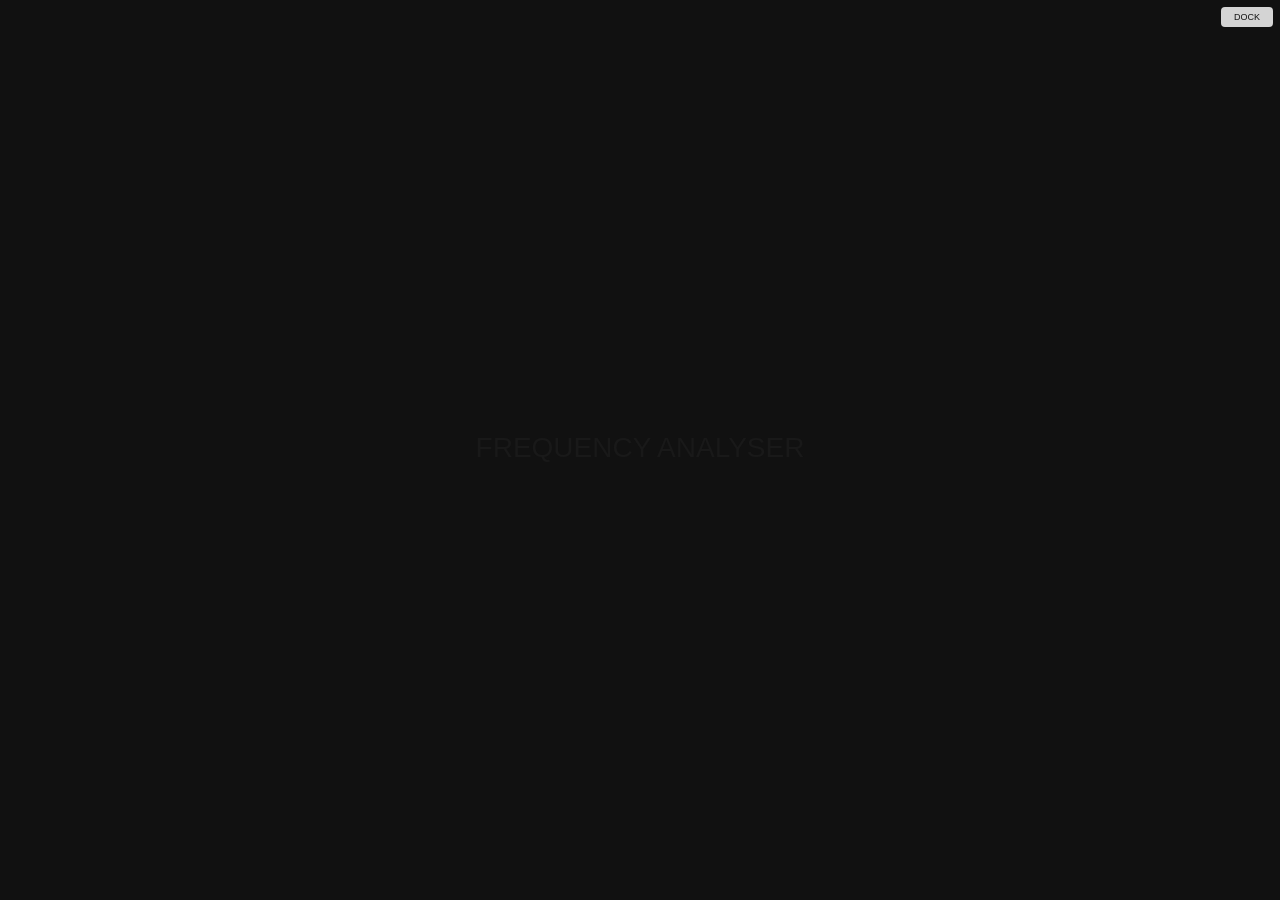
<file: src/eq.html>
<!DOCTYPE html>
<html lang="en">
<head>
	<script>window.update = function(){};</script>
	<title>AudioMass - Frequency Analysis</title>
	<style>
	html,body{height:100%}
	body{padding:0;margin:0;background:#111;position:relative;z-index:2;overflow:hidden;}
	div{position:absolute;top:50%;left:0;right:0;z-index:1;margin-top:-18px;text-align:center;user-select:none;
		font-size:28px;color:#191919;pointer-events:none;font-family:Arial}
	#e, #d, #f{
		cursor:pointer;
		position: absolute;
	    top: 7px;
	    right: 7px;
	    display: block;
	    height: 20px;
	    z-index: 99999;
	    background: #eaeaea;
	    left:auto;
	    border-radius:4px;
		color:#111;
		font:9px/20px Arial,sans-serif;
	    width: auto;
	    padding: 0 6px;
	    text-align: center;
	    opacity:0.9;
	    user-select:none;
	}

	.b #e, .b #d{
		top:12px;
	}

	#d{
		min-width:40px;
	}

	.b #e, .b #f{
		display:block;
	}

	#e{
		right: 68px;
	    width: 10px;
	    line-height: 20px;
	    padding: 0px 6px;
	    text-align: center;
	    opacity: 0.9;
	    display:none;
	}

	#f{
		left: 0;
	    right: 0;
	    top: 0;
	    padding: 0;
	    width: 100%;
	    line-height: 0;
	    border-radius: 0;
	    height: 4px;
	    background: #333;
	    display:none;
	    user-select:none;
	    -moz-user-select:none;
	}

	.c #f, #f:hover{
		background:#3C3C3C;
	}

	</style>
	<meta charset="utf-8" />
</head>
<body>
	<canvas id="fr" width="600" height="188" style="width:100%;height:100%;display:block"></canvas>
	<div>FREQUENCY ANALYSER</div>

	<a id="d" onclick="dock()">DOCK</a>
	<a id="e" onclick="remove()">X</a>
	<a id="f" onmousedown="return drag(event)"></a>

	<script>
		var d = document;
		var w = window;
		var iframe = location.href.indexOf('?iframe') === -1 ? 0 : 1;
		var canvas = d.getElementById('fr');
		var ctx = canvas.getContext('2d', {alpha:true, antialias:false});

		w.remove = function (){};
		if (iframe) {
			d.body.className = 'b';
			d.getElementById ('d').textContent = 'UNDOCK';
			w.remove = function () {
				w.parent.PKAudioEditor.ui.Dock ('RequestShowFreqAn', 'eq', [1, 1]);
			};
		};

		w.drag = function ( e ) {
			e.preventDefault ();
			e.stopPropagation ();
			e.returnValue = false;

			w.parent.PKAudioEditor.ui.Dock ('RequestDragI', 'eq', [e.screenX, e.screenY]);
			return false;
		};

		w.dock = function () {
			if (!iframe)
			{
				if (!w.opener || !w.opener.PKAudioEditor) {
					return ;
				}

				w.opener.PKAudioEditor.ui.Dock ('RequestShowFreqAn', 'eq', [1, 1]);
				w.close && w.close ();
			}
			else
			{
				var frm = w.parent.document.getElementById ('pk_fr' + 'eq');
				var t = 1;

				if (frm && frm.getBoundingClientRect) {
					var rect = frm.getBoundingClientRect();

					t = [(w.parent.screenLeft + rect.left + 100)||0, (w.parent.screenTop + rect.top + 25)||0];
				}

				w.parent.PKAudioEditor.ui.Dock ('RequestShowFreqAn', 'eq', [t, 0]);
			}
		};

		// Theme detection — same pattern as sp.html
		var theme = 'cyberpunk';
		try {
			var parentDoc = iframe ? w.parent.document : (w.opener ? w.opener.document : null);
			if (parentDoc && parentDoc.body) {
				if (parentDoc.body.classList.contains('pk_theme_ableton')) theme = 'ableton';
				else if (parentDoc.body.classList.contains('pk_theme_light')) theme = 'light';
			}
		} catch (e) {}

		// Set background color based on theme
		if (theme === 'ableton') {
			d.body.style.background = '#282828';
		} else if (theme === 'light') {
			d.body.style.background = '#f4f5f8';
		} else {
			d.body.style.background = '#111111';
		}

		// Theme-specific bar color function
		w.getBarColor = function (barHeight) {
			if (theme === 'ableton') {
				// Warm Ableton orange-yellow gradient
				var ratio = barHeight / 255;
				var r = Math.round(180 + ratio * 75);   // 180 → 255
				var g = Math.round(60 + ratio * 170);    // 60 → 230
				var b = Math.round(15 + ratio * 20);     // 15 → 35
				return 'rgb(' + r + ',' + g + ',' + b + ')';
			} else if (theme === 'light') {
				// Electric blue gradient (matches Alabaster accent)
				var ratio = barHeight / 255;
				var r = Math.round(0 + ratio * 40);       // 0 → 40
				var g = Math.round(80 + ratio * 135);      // 80 → 215
				var b = Math.round(180 + ratio * 50);      // 180 → 230
				return 'rgb(' + r + ',' + g + ',' + b + ')';
			} else {
				// Cyberpunk: original red-hot gradient
				return 'rgb(' + (barHeight + 100) + ',50,50)';
			}
		};

		setTimeout(function () {
			if (!iframe)
			{
				if (!w.opener || !w.opener.PKAudioEditor) return ;
			}

			var WIDTH = w.innerWidth, HEIGHT = w.innerHeight;

			if (canvas.width != WIDTH)
			{
				canvas.width = WIDTH;
				canvas.height = HEIGHT;
			}

			var bufferLength = 240;
			var value_changed = false;
			ctx.clearRect (0, 0, WIDTH, HEIGHT);

			// Pre-compute clear color
			var clearColor = theme === 'ableton' ? '#282828' : (theme === 'light' ? '#f4f5f8' : 'rgb(0, 0, 0)');

			function draw( similarity ) {

				var WIDTH = window.innerWidth, HEIGHT = window.innerHeight;

				if (canvas.width != WIDTH || canvas.height != HEIGHT)
				{
					canvas.width = WIDTH;
					canvas.height = HEIGHT;
				}

				  ctx.fillStyle = clearColor;
				  ctx.fillRect(0, 0, WIDTH, HEIGHT);

				  var barWidth = (WIDTH / bufferLength);
				  var barHeight;
				  var x = 0;
				  // 1px gap between bars for clean Minimeters-inspired spacing
				  var drawWidth = Math.max(1, barWidth - 1);

				  for(var i = 0; i < bufferLength; i += 1) {
					barHeight = similarity[i * 2];

					// bar height normalize with 255
					var newheight = ((barHeight / 256) * HEIGHT) >> 0;

					ctx.fillStyle = w.getBarColor(barHeight);
					ctx.fillRect (x, HEIGHT - newheight, drawWidth, newheight);
					x += barWidth;
				  }

				  value_changed = false;
			};
			w.draw = draw;

			w.onunload = function () {
				w.destroy && w.destroy ( iframe );
				w.destroy = null;
			};

			w.update = function (freq_arr) {
				if (!freq_arr)
					ctx.clearRect (0, 0, WIDTH, HEIGHT);
				else {
					if (value_changed) return ;
					value_changed = true;

					window.requestAnimationFrame(function () {
						draw (freq_arr);
					});
				}
			};

			var last_press = 0;
			document.addEventListener ('keypress', function ( e ) {
				if (e.keyCode !== 32) return ;

				e.preventDefault ();
				e.stopPropagation ();

				if (e.timeStamp - last_press < 100) {
					return ;
				}

				last_press = e.timeStamp;

				if (!iframe) {
					w.opener && w.opener.PKAudioEditor.ui.Dock ('RequestKeyDown', 32);
				}
				else {
					w.parent && w.parent.PKAudioEditor.ui.Dock ('RequestKeyDown', 32);
				}
			});

		}, 60);
	</script>

</body>
</html>
</file>
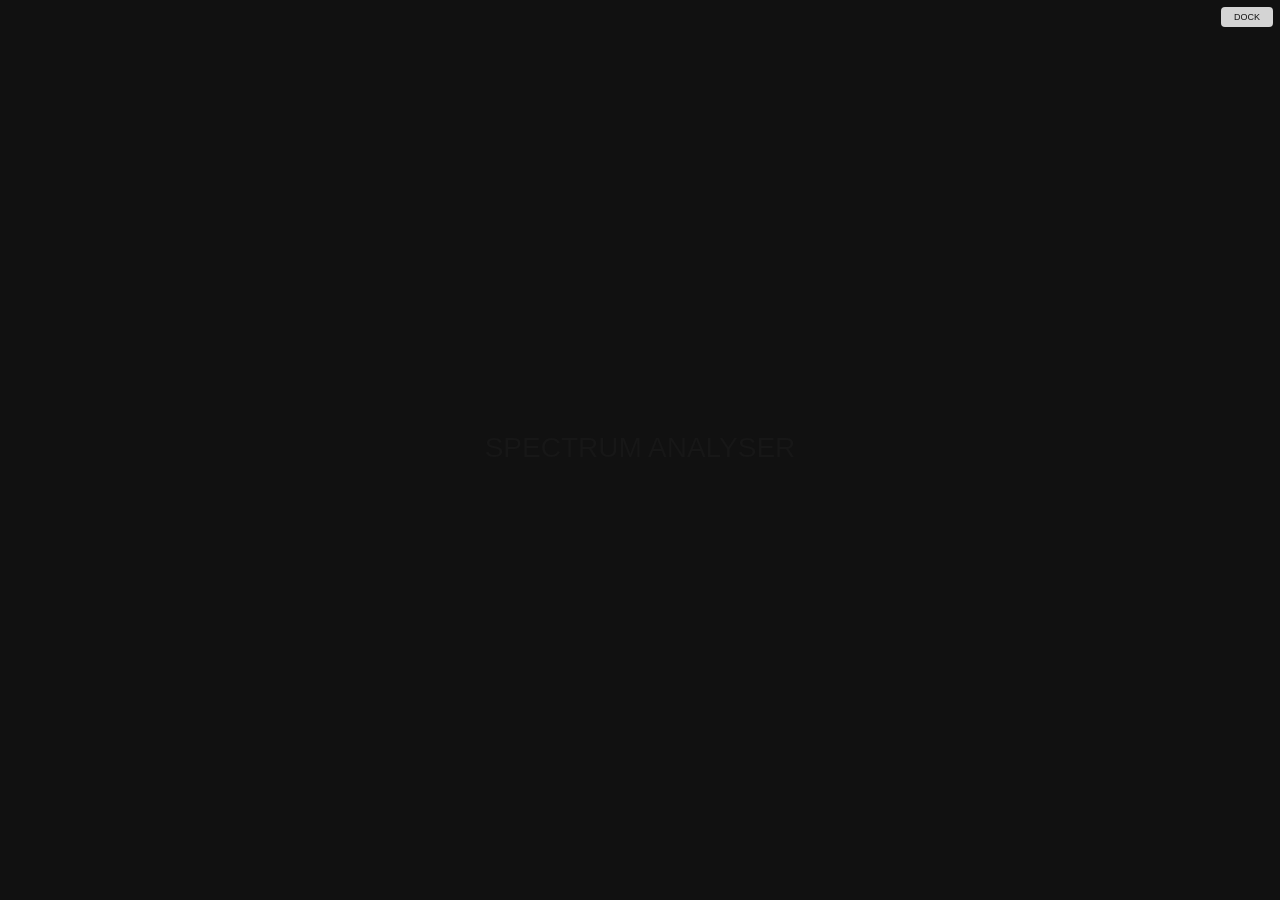
<file: src/sp.html>
<!DOCTYPE html>
<html lang="en">
<head>
	<script>window.update = function(){};</script>

	<title>AudioMass - Spectrum Analyzer</title>
	<style>
	html,body{height:100%}
	body{padding:0;margin:0;background:#111;position:relative;z-index:2;overflow:hidden;}
	div{position:absolute;top:50%;left:0;right:0;z-index:1;margin-top:-18px;text-align:center;user-select:none;
		font-size:28px;color:#191919;pointer-events:none;opacity:.75;font-family:Arial}
	#e, #d, #f{
		cursor:pointer;
		position: absolute;
	    top: 7px;
	    right: 7px;
	    display: block;
	    height: 20px;
	    z-index: 99999;
	    background: #eaeaea;
	    left:auto;
	    border-radius:4px;
		color:#111;
		font:9px/20px Arial,sans-serif;
	    width: auto;
	    padding: 0 6px;
	    text-align: center;
	    opacity:0.9;
	    user-select:none;
	}

	.b #e, .b #d{
		top:12px;
	}

	#d{
		min-width:40px;
	}

	.b #e, .b #f{
		display:block;
	}

	#e{
		right: 68px;
	    width: 10px;
	    line-height: 20px;
	    padding: 0px 6px;
	    text-align: center;
	    opacity: 0.9;
	    display:none;
	}

	#f{
		left: 0;
	    right: 0;
	    top: 0;
	    padding: 0;
	    width: 100%;
	    line-height: 0;
	    border-radius: 0;
	    height: 4px;
	    background: #333;
	    display:none;
	    user-select:none;
	    -moz-user-select:none;
	}

	.c #f, #f:hover{
		background:#3C3C3C;
	}

	</style>
	<meta charset="utf-8" />
</head>
<body>
	<canvas id="fr" width="600" height="188" style="width:100%;height:100%;display:block"></canvas>
	<div>SPECTRUM ANALYSER</div>

	<a id="d" onclick="dock()">DOCK</a>
	<a id="e" onclick="remove()">X</a>
	<a id="f" onmousedown="drag(event)"></a>

	<script>
		var d = document;
		var w = window;
		var iframe = location.href.indexOf('?iframe') === -1 ? 0 : 1;
		var canvas = d.getElementById('fr');
		var ctx = canvas.getContext('2d', {alpha:true, antialias:false});

		w.remove = function (){};
		if (iframe) {
			d.body.className = 'b';
			d.getElementById ('d').textContent = 'UNDOCK';
			w.remove = function () {
				w.parent.PKAudioEditor.ui.Dock ('RequestShowFreqAn', 'sp', [1, 1]);
			};
		};

		w.drag = function ( e ) {
			e.preventDefault ();
			e.stopPropagation ();

			w.parent.PKAudioEditor.ui.Dock ('RequestDragI', 'sp', [e.screenX, e.screenY]);
		};

		w.dock = function () {
			if (!iframe)
			{
				if (!w.opener || !w.opener.PKAudioEditor) {
					return ;
				}

				w.opener.PKAudioEditor.ui.Dock ('RequestShowFreqAn', 'sp', [1, 1]);
				w.close && w.close ();
			}
			else
			{
				var frm = w.parent.document.getElementById ('pk_fr' + 'sp');
				var t = 1;

				if (frm && frm.getBoundingClientRect) {
					var rect = frm.getBoundingClientRect ();
					t = [(w.parent.screenLeft + rect.left + 100)||0, (w.parent.screenTop + rect.top + 25)||0];
				}

				w.parent.PKAudioEditor.ui.Dock ('RequestShowFreqAn', 'sp', [t, 0]);
			}
		};

		// Theme detection
		var theme = 'cyberpunk';
		try {
			var parentDoc = iframe ? w.parent.document : (w.opener ? w.opener.document : null);
			if (parentDoc && parentDoc.body) {
				if (parentDoc.body.classList.contains('pk_theme_ableton')) theme = 'ableton';
				else if (parentDoc.body.classList.contains('pk_theme_light')) theme = 'light';
			}
		} catch (e) {}

		// Set background color of body based on theme
		if (theme === 'ableton') {
			d.body.style.background = '#282828';
		} else if (theme === 'light') {
			d.body.style.background = '#ffffff';
		} else {
			d.body.style.background = '#111111';
		}

		w.getFullColor = function(value) {
			var colorPalette;
			if (theme === 'ableton') {
				// Warm Ableton Orange-Yellow Heatmap
				colorPalette = {
					0: [40, 40, 40],        // Ableton dark gray background
					10: [75, 45, 40],
					20: [110, 50, 40],
					30: [145, 55, 35],
					40: [180, 65, 30],
					50: [210, 78, 25],
					60: [230, 95, 20],
					70: [245, 115, 20],
					80: [255, 140, 30],
					90: [255, 180, 45],     // Warm orange
					100: [255, 230, 150]    // Light yellow glow
				};
			} else if (theme === 'light') {
				// Clean Alabaster Daylight Slate Blue Spectrogram (Reverse Heatmap)
				colorPalette = {
					0: [255, 255, 255],     // Light mode white background
					10: [240, 246, 255],
					20: [215, 231, 253],
					30: [175, 205, 252],
					40: [130, 172, 250],
					55: [85, 137, 245],
					70: [40, 100, 235],
					80: [20, 60, 200],
					90: [5, 25, 150],       // Deep Slate Blue
					100: [0, 5, 80]
				};
			} else {
				// Cyberpunk Classic Heatmap
				colorPalette = {
					0: [0,0,0],
					10: [75, 0, 159],
					20: [104,0,251],
					30: [131,0,255],
					40: [155,18,157],
					50: [175, 37, 0],
					60: [191, 59, 0],
					70: [206, 88, 0],
					80: [223, 132, 0],
					90: [240, 188, 0],
					100: [255, 252, 0]      
				};
			}

			//floor to nearest 10:
			var decimalised = 100 * value / 255
			var floored = 10* Math.floor(decimalised / 10);
			var distFromFloor = decimalised - floored;
			var distFromFloorPercentage = distFromFloor/10;
			var rangeToNextColor;

			if (decimalised < 100){
				// Fix the original bug where we subtracted next color from itself [floored+10] - [floored+10], yielding [0,0,0]
				rangeToNextColor = [
					colorPalette[floored + 10][0] - colorPalette[floored][0],
					colorPalette[floored + 10][1] - colorPalette[floored][1],
					colorPalette[floored + 10][2] - colorPalette[floored][2]
				];
			} else {
				rangeToNextColor = [0,0,0];
			}

			var color = [
				colorPalette[floored][0] + distFromFloorPercentage * rangeToNextColor[0],
				colorPalette[floored][1] + distFromFloorPercentage * rangeToNextColor[1],
				colorPalette[floored][2] + distFromFloorPercentage * rangeToNextColor[2]
			];

			return "rgb(" + Math.round(color[0]) +", "+ Math.round(color[1]) +"," + Math.round(color[2])+")";
		};

		setTimeout(function () {
			if (!iframe)
			{
				if (!w.opener || !w.opener.PKAudioEditor) return ;
			}

			var WIDTH = w.innerWidth, HEIGHT = w.innerHeight;

			if (canvas.width != WIDTH)
			{
				canvas.width = WIDTH;
				canvas.height = HEIGHT;
			}

			var bufferLength = 240;
			var value_changed = false;
			var speed = 3;

			var tempCanvas = document.createElement('canvas');
			tempCanvas.width = WIDTH;
			tempCanvas.height = HEIGHT;

			var tempCtx = tempCanvas.getContext ('2d');

			ctx.fillStyle = theme === 'ableton' ? '#282828' : (theme === 'light' ? '#ffffff' : '#000000');
			ctx.fillRect (0, 0, WIDTH, HEIGHT);

			function draw( data ) {

				var WIDTH = window.innerWidth, HEIGHT = window.innerHeight;

				if (canvas.width != WIDTH || canvas.height != HEIGHT)
				{
					canvas.width = WIDTH;
					canvas.height = HEIGHT;
					tempCanvas.width = WIDTH;
					tempCanvas.height = HEIGHT;
				}

				tempCtx.drawImage (canvas, 0, 0, WIDTH, HEIGHT);

				ctx.fillStyle = theme === 'ableton' ? '#282828' : (theme === 'light' ? '#ffffff' : '#000000');
				ctx.fillRect(0, 0, WIDTH, HEIGHT);

				// Iterate over the frequencies.
				for (var i = 0; i < data.length; ++i)
				{
					var value = data[i];

					ctx.fillStyle = window.getFullColor(value);

					var percent = i / data.length;
					var y = Math.round (percent * HEIGHT);

					// draw the line at the right side of the canvas
					ctx.fillRect(WIDTH - speed, HEIGHT - y, speed, speed);
				}

				// Translate the canvas.
				ctx.translate(-speed, 0);
				// Draw the copied image.
				ctx.drawImage (tempCanvas, 0, 0, WIDTH, HEIGHT, 0, 0, WIDTH, HEIGHT);

				// Reset the transformation matrix.
				ctx.setTransform (1, 0, 0, 1, 0, 0);

				value_changed = false;
			};
			w.draw = draw;

			w.onunload = function () {
				w.destroy && w.destroy ( iframe );
				w.destroy = null;
			};

			w.update = function (freq_arr) {
				if (!freq_arr) {
					ctx.fillStyle = theme === 'ableton' ? '#282828' : (theme === 'light' ? '#ffffff' : '#000000');
					ctx.fillRect(0, 0, WIDTH, HEIGHT);
				}
				else {
					if (value_changed) return ;
					value_changed = true;

					window.requestAnimationFrame(function () {
						draw (freq_arr);
					});
				}
			};

			var last_press = 0;
			document.addEventListener ('keypress', function ( e ) {
				if (e.keyCode !== 32) return ;

				e.preventDefault ();
				e.stopPropagation ();

				if (e.timeStamp - last_press < 100) {
					return ;
				}

				last_press = e.timeStamp;

				if (!iframe) {
					w.opener && w.opener.PKAudioEditor.ui.Dock ('RequestKeyDown', 32);
				}
				else {
					w.parent && w.parent.PKAudioEditor.ui.Dock ('RequestKeyDown', 32);
				}
			});

		}, 60);
	</script>

</body>
</html>
</file>
